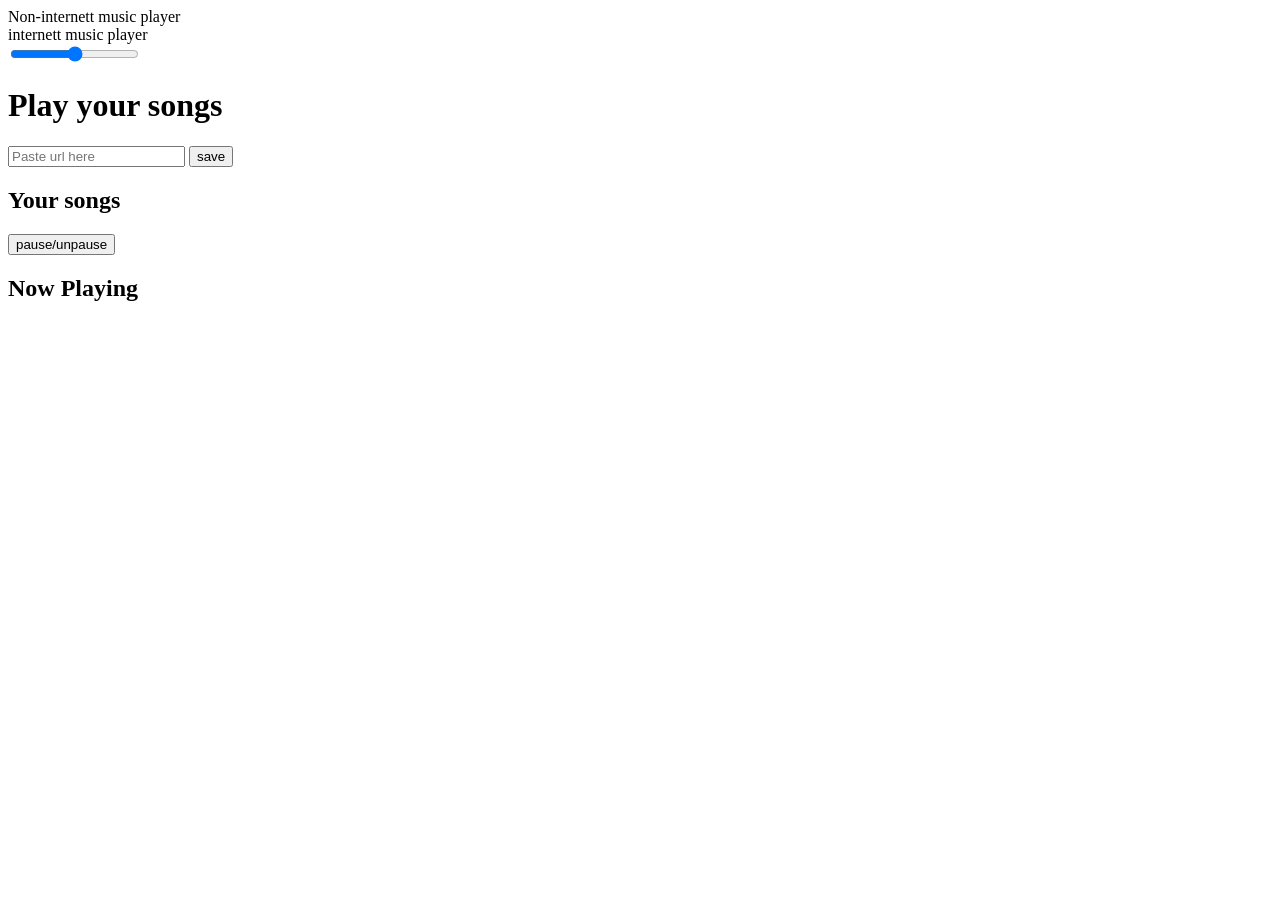
<file: website.html>
<!DOCTYPE html>
<html lang="en">
<head>
    <link rel="styling" href="web-css.css">
    <script src="Functionilaity.js" defer></script>
    <meta charset="UTF-8">
    <meta name="viewport" content="width=device-width, initial-scale=1.0">
    <title>Bug's spotify factory</title>
</head>
<body>

<sidebar>
    <div class="menuitem" id="no-wifi">Non-internett music player</div>
    <div class="menuitem" id="wifi">internett music player</div>
</sidebar>

<div class="main cointainer">

    <div class="volumebar">
        <input type="range" id="volumeslide" min="0" max="100" value="50"> 
    </div>

    <div class="seciton" id="song-seleciton">
        <h1 class="information">Play your songs</h1>
        <div class="youtube-display">
            <input type="text" id="yt-url" placeholder="Paste url here">
            <button onclick="saveVideo()">save</button>

        </div>
    </div>
    <div class="section" id="display-section">
        <h2>Your songs</h2>
        <div class="container" id="video-container"></div>
        <button id="pause-b">pause/unpause</button>
        <h2>Now Playing</h2>
        
        <img id="thumbnail" width="320">
        <div id="now-title"></div>
        <div id="playsong">
            <div id="yt-player"></div>
        </div>
    </div>
    

    

</div>

    
</body>
</html>
</file>
<file: web-css.css>
#pause-b{
    width: 2rem;
}

.symbol-m{
    fill: #ffff;
}



#playcircle{
    visibility: hidden;
}
</file>
